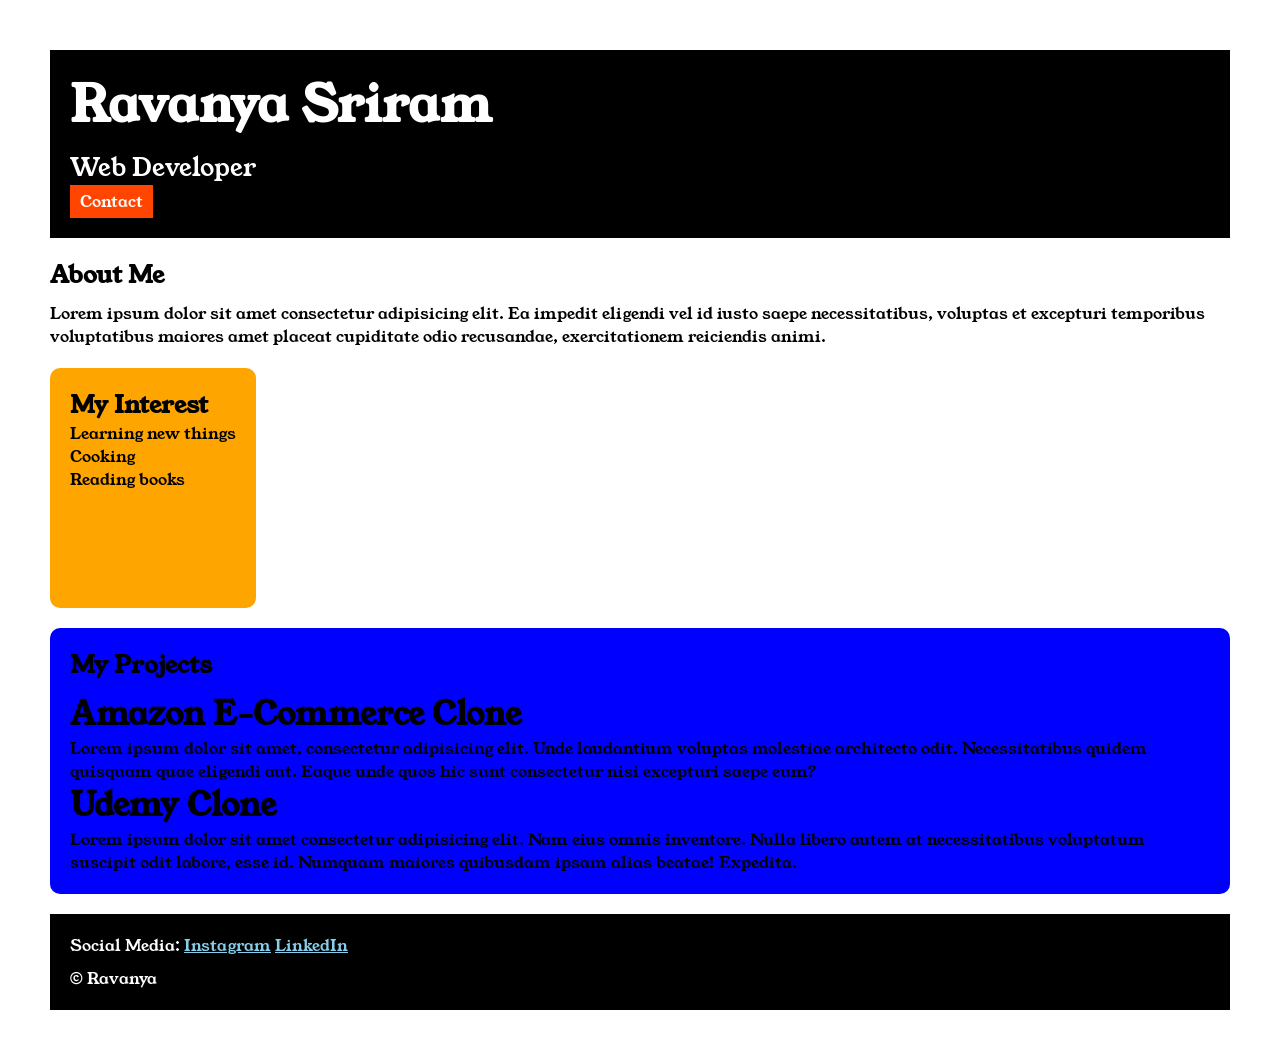
<file: index.html>
<!DOCTYPE html>
<html>

<head>
    <title>Portfolio</title>
    <link rel="stylesheet" href="style.css">
    <link rel="preconnect" href="https://fonts.googleapis.com">
    <link rel="preconnect" href="https://fonts.gstatic.com" crossorigin>
    <link href="https://fonts.googleapis.com/css2?family=Young+Serif&display=swap" rel="stylesheet">
</link>
</head>

<body>
    <div class="container">
    <div class="section-one">
        <h1 class="section-one__name">Ravanya Sriram</h1>
        <p class="section-one__role">Web Developer</p>
        <a class="section-one__contact" href="contactForm.html">Contact</a>
    </div>
    <div class="section-two">
    <h2 class="section-two__title">About Me</h2>
    <p class="section-two__desc">Lorem ipsum dolor sit amet consectetur adipisicing elit. Ea impedit eligendi vel id iusto saepe necessitatibus,
        voluptas et excepturi temporibus voluptatibus maiores amet placeat cupiditate odio recusandae, exercitationem
        reiciendis animi.</p>
    </div>
    <div class="section-three">
    <h2 class="section-three__title">My Interest</h2>
    <ul class="section-three_desc">
        <li>Learning new things</li>
        <li>Cooking</li>
        <li>Reading books</li>
    </ul>
    </div>
    <div class="section-four">
    <h2 class="section-four__title">My Projects</h2>
    <ul class="section-four__desc">
        <li>
            <h1>Amazon E-Commerce Clone</h1>
            <p>Lorem ipsum dolor sit amet, consectetur adipisicing elit. Unde laudantium voluptas molestiae architecto
                odit. Necessitatibus quidem quisquam quae eligendi aut. Eaque unde quos hic sunt consectetur nisi
                excepturi saepe eum?</p>

        </li>
        <li>
            <h1>Udemy Clone</h1>
            <p>Lorem ipsum dolor sit amet consectetur adipisicing elit. Nam eius omnis inventore. Nulla libero autem at
                necessitatibus voluptatum suscipit odit labore, esse id. Numquam maiores quibusdam ipsam alias beatae!
                Expedita.</p>

        </li>
    </ul>
    </div>
    <div class="section-five">
    <p class="section-five__title">Social Media:
        <a href="https://www.instagram.com/">Instagram</a>
        <a href="https://www.linkedin.com/">LinkedIn</a>
    </p>
    <p class="section-five__desc">&copy; Ravanya</p>
    </div>
    </div>
</body>

</html>
</file>
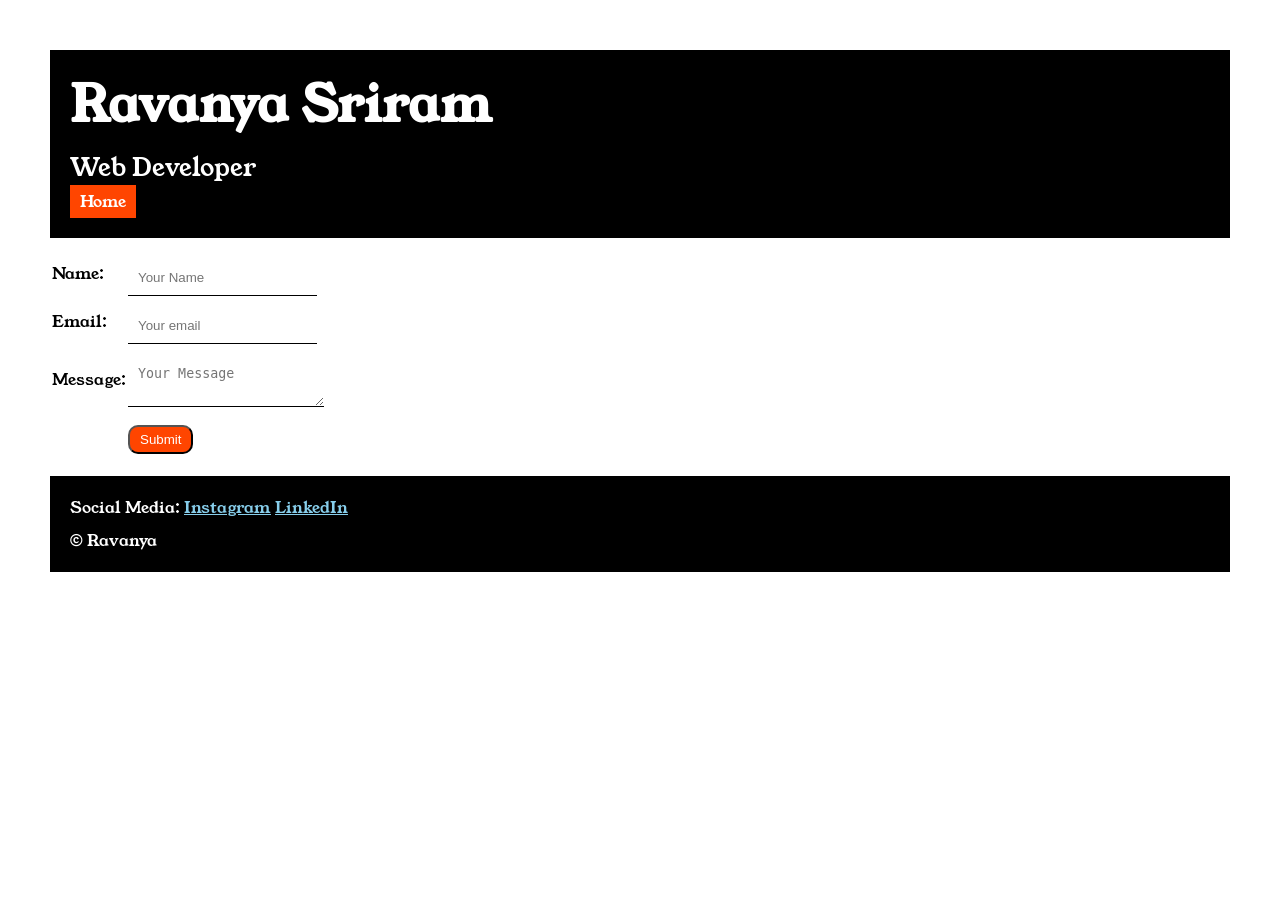
<file: contactForm.html>
<!DOCTYPE html>
<html>

<head>
    <title>Contact</title>
    <link rel="stylesheet" href="style.css">
    <link rel="preconnect" href="https://fonts.googleapis.com">
    <link rel="preconnect" href="https://fonts.gstatic.com" crossorigin>
    <link href="https://fonts.googleapis.com/css2?family=Young+Serif&display=swap" rel="stylesheet">
    </link>
</head>

<body>
    <div class="container">
        <div class="section-one">
            <h1 class="section-one__name">Ravanya Sriram</h1>
            <p class="section-one__role">Web Developer</p>
            <a class="section-one__contact" href="index.html">Home</a>
        </div>
        <div class="contact-form">
            <form>
                <table>
                    <tr>
                        <td>Name:</td>
                        <td><input type="text" placeholder="Your Name" class="contact-form__input"></td>
                    </tr>
                    <tr>
                        <td>Email:</td>
                        <td><input type="email" placeholder="Your email" class="contact-form__input"></td>
                    </tr>
                    <tr>
                        <td>Message:</td>
                        <td><textarea placeholder="Your Message" class="contact-form__textarea"></textarea></td>
                    </tr>
                    <tr>
                        <td></td>
                        <td><input type="submit" class="contact-form__submit"></td>
                    </tr>
                </table>
            </form>
        </div>
        <div class="section-five">
            <p class="section-five__title">Social Media:
                <a href="https://www.instagram.com/">Instagram</a>
                <a href="https://www.linkedin.com/">LinkedIn</a>
            </p>
            <p class="section-five__desc">&copy; Ravanya</p>
        </div>
    </div>
</body>

</html>
</file>
<file: style.css>
*{
    padding: 0;
    margin: 0;

}
body{
  font-family: "Young Serif", serif;
}
.container{
    padding: 50px;
}
.section-one{
    background-color: black;
    color: white;
    padding: 20px;
}
.section-one__contact{
    background-color: orangered;
    color: white;
    padding-left: 10px;
    padding-right: 10px;
    text-decoration: none;
    padding-bottom: 5px;
    padding-top: 5px;
    display: inline-block;
}
.section-one__name{
    font-size: bold;
    font-size: 50px;
}
.section-one__role{
    font-size: 25px;
    margin-top: 10px;
}
.section-two,.section-three,.section-four,.section-five{
    margin-top: 20px;
}
.section-two__desc,.section-three__desc,.section-four__desc,.section-five__desc{
    margin-top: 10px;
}
.section-five{
    background-color: black;
    color: white;
    padding: 20px;
}
.section-five__title a{
    color: skyblue;
}
.section-three li, .section-four li{
    list-style: none;
}

.section-three{
    background-color: orange;
    padding: 20px;
    height: 200px;
    display: inline-block;
    border-radius: 10px;
    vertical-align: top;
}
.section-four{
   display: inline-block;
   background-color: blue;
   padding: 20px;
   border-radius: 10px;
   vertical-align: top;
}
.contact-form{
    margin-top: 10px;
}
.contact-form__input, .contact-form__textarea, .contact-form__submit{
    margin-top: 10px;
}
.contact-form__input{
    border: none;
    padding: 10px;
    border-bottom: solid black 1px;
}
.contact-form__textarea{
    border: none;
    padding: 10px;
    border-bottom: solid black 1px;
}

.contact-form__submit{
    background-color: orangered;
    color: white;
    padding-left: 10px;
    padding-right: 10px;
    text-decoration: none;
    padding-bottom: 5px;
    padding-top: 5px;
    display: inline-block;
    border-radius: 10px;
}
</file>
